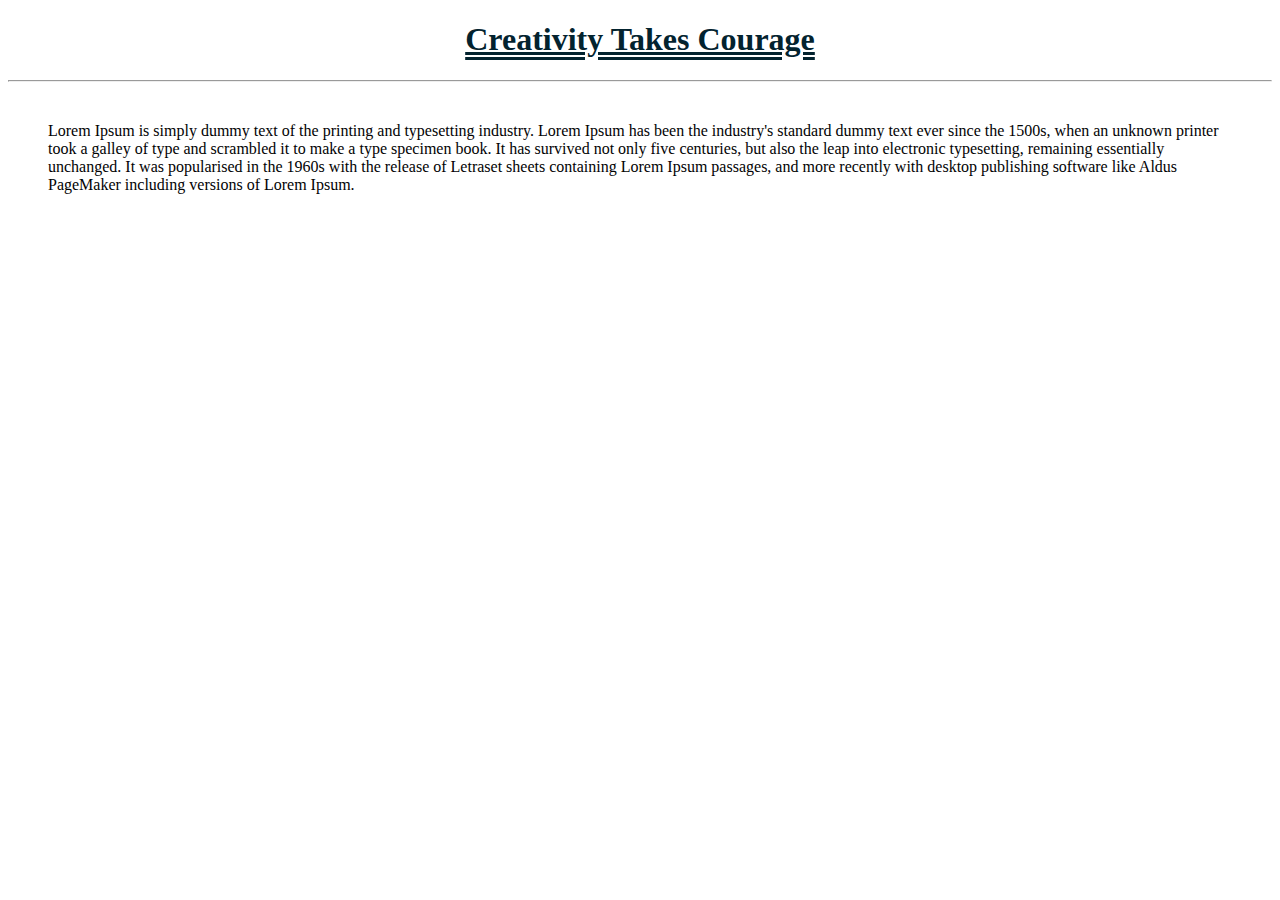
<file: VA_Q01/VA_Q01.html>
<!DOCTYPE html>
<html>
<head>
<title>Question_1</title>
<link rel="stylesheet" href="style.css">
<h1>Creativity Takes Courage</h1>
<hr>
</head>
<body>
    <div .container>
    <p>
        Lorem Ipsum is simply dummy text of the printing and typesetting industry. Lorem Ipsum has been the industry's standard dummy text ever since the 1500s, when an unknown printer took a galley of type and scrambled it to make a type specimen book. It has survived not only five centuries, but also the leap into electronic typesetting, remaining essentially unchanged. It was popularised in the 1960s with the release of Letraset sheets containing Lorem Ipsum passages, and more recently with desktop publishing software like Aldus PageMaker including versions of Lorem Ipsum.   
    <br>
    </p>
    <iframe width="560" height="315" src="https://www.youtube.com/embed/TcFdTXfSvtw" title="YouTube video player" frameborder="0" allow="accelerometer; autoplay; clipboard-write; encrypted-media; gyroscope; picture-in-picture; web-share" allowfullscreen></iframe>
</div>
</body>
</html>
</file>
<file: VA_Q01/style.css>
h1{
        color:rgb(3, 35, 47);
        font-family:Georgia, 'Times New Roman', Times, serif;
        text-align: center;
        text-decoration-line: underline;
        text-decoration-style: double;
    
    }
    iframe{
        padding-top: 20px;
        align-content: center;
    }
    p{
        color:rgb(2, 2, 3);
        font-family:Cambria, Cochin, Georgia, Times, 'Times New Roman', serif;
    }
    div{
        margin:40px;
    }
    .container {
  position: relative;
  overflow: hidden;
  width: 100%;
}

    /* Then style the iframe to fit in the container div with full height and width */
.responsive-iframe {
  position: absolute;
  top: 0;
  left: 0;
  bottom: 0;
  right: 0;
  width: 100%;
  height: 100%;
}
</file>
